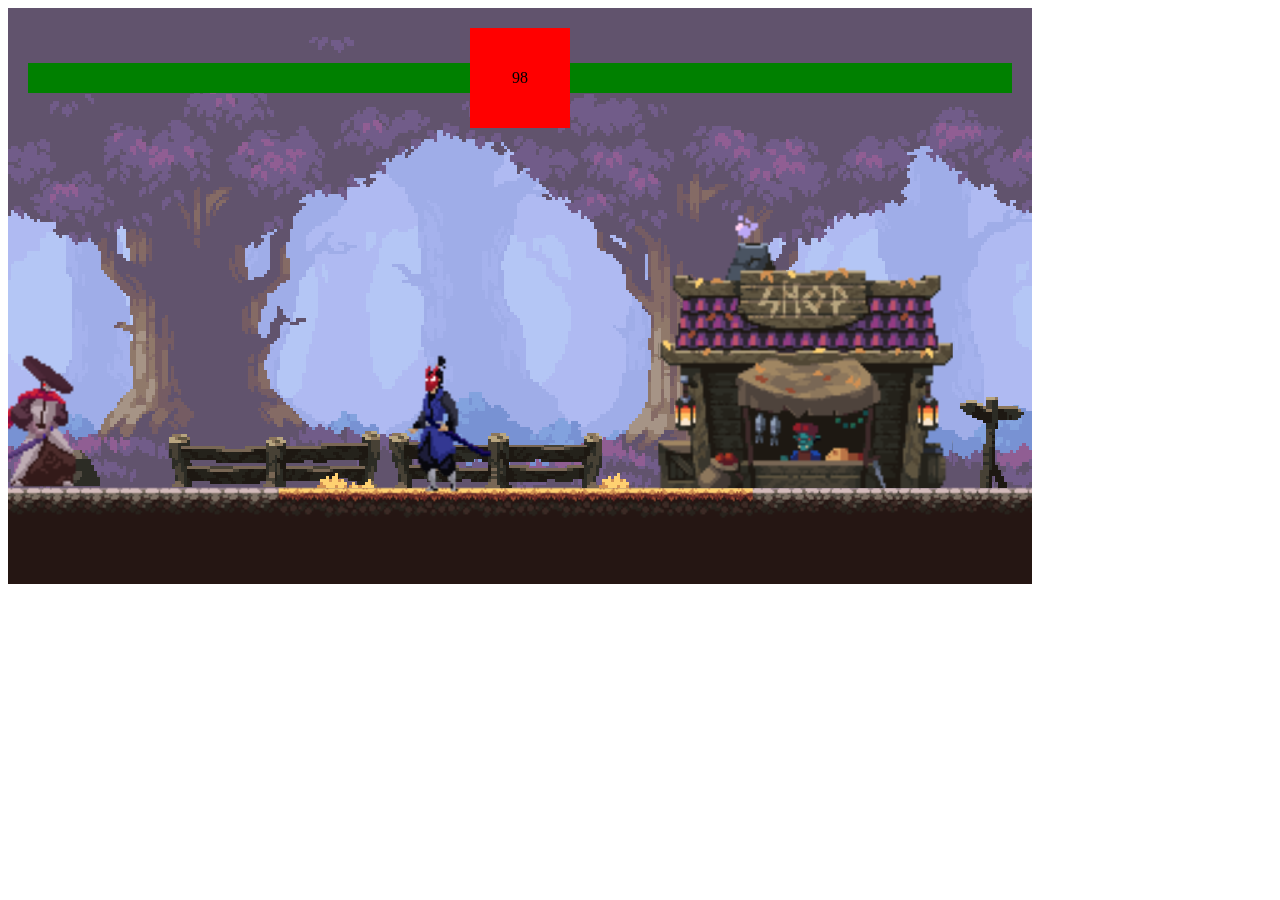
<file: index.html>
<!DOCTYPE html>
<html lang="en">
  <head>
    <meta charset="UTF-8" />
    <meta name="viewport" content="width=device-width, initial-scale=1.0" />
    <title>Fight 2D</title>
    <style>
      * {
        box-sizing: border-box;
      }
    </style>
  </head>
  <body>
    <div style="position: relative; display: inline-block">
      <div
        style="
          position: absolute;
          display: flex;
          width: 100%;
          align-items: center;
          padding: 20px;
        "
      >
        <!-- player health -->
        <div
          style="
            position: relative;
            height: 30px;
            width: 100%;
            display: flex;
            justify-content: flex-end;
          "
        >
          <div style="background-color: grey; height: 30px; width: 100%"></div>
          <div
            id="playerHealth"
            style="
              position: absolute;
              background: green;
              top: 0;
              right: 0;
              bottom: 0;
              width: 100%;
            "
          ></div>
        </div>
        <!-- timer -->
        <div
          id="timer"
          style="
            background-color: red;
            height: 100px;
            width: 100px;
            flex-shrink: 0;
            display: flex;
            align-items: center;
            justify-content: center;
          "
        >
          100
        </div>
        <!--enemy health-->
        <div style="position: relative; height: 30px; width: 100%">
          <div style="background-color: grey; height: 30px"></div>
          <div
            id="enemyHealth"
            style="
              position: absolute;
              background: green;
              top: 0;
              right: 0;
              bottom: 0;
              left: 0;
            "
          ></div>
        </div>

        <div></div>
      </div>

      <div
        id="displayText"
        style="
          position: absolute;
          color: white;
          align-items: center;
          justify-content: center;
          top: 0;
          right: 0;
          bottom: 0;
          left: 0;
          display: none;
        "
      >
        
      </div>
      <canvas></canvas>
    </div>

    <script src="js/utils.js"></script>
    <script src="js/classes.js"></script>
    <script src="index.js"></script>

  </body>
</html>
</file>
